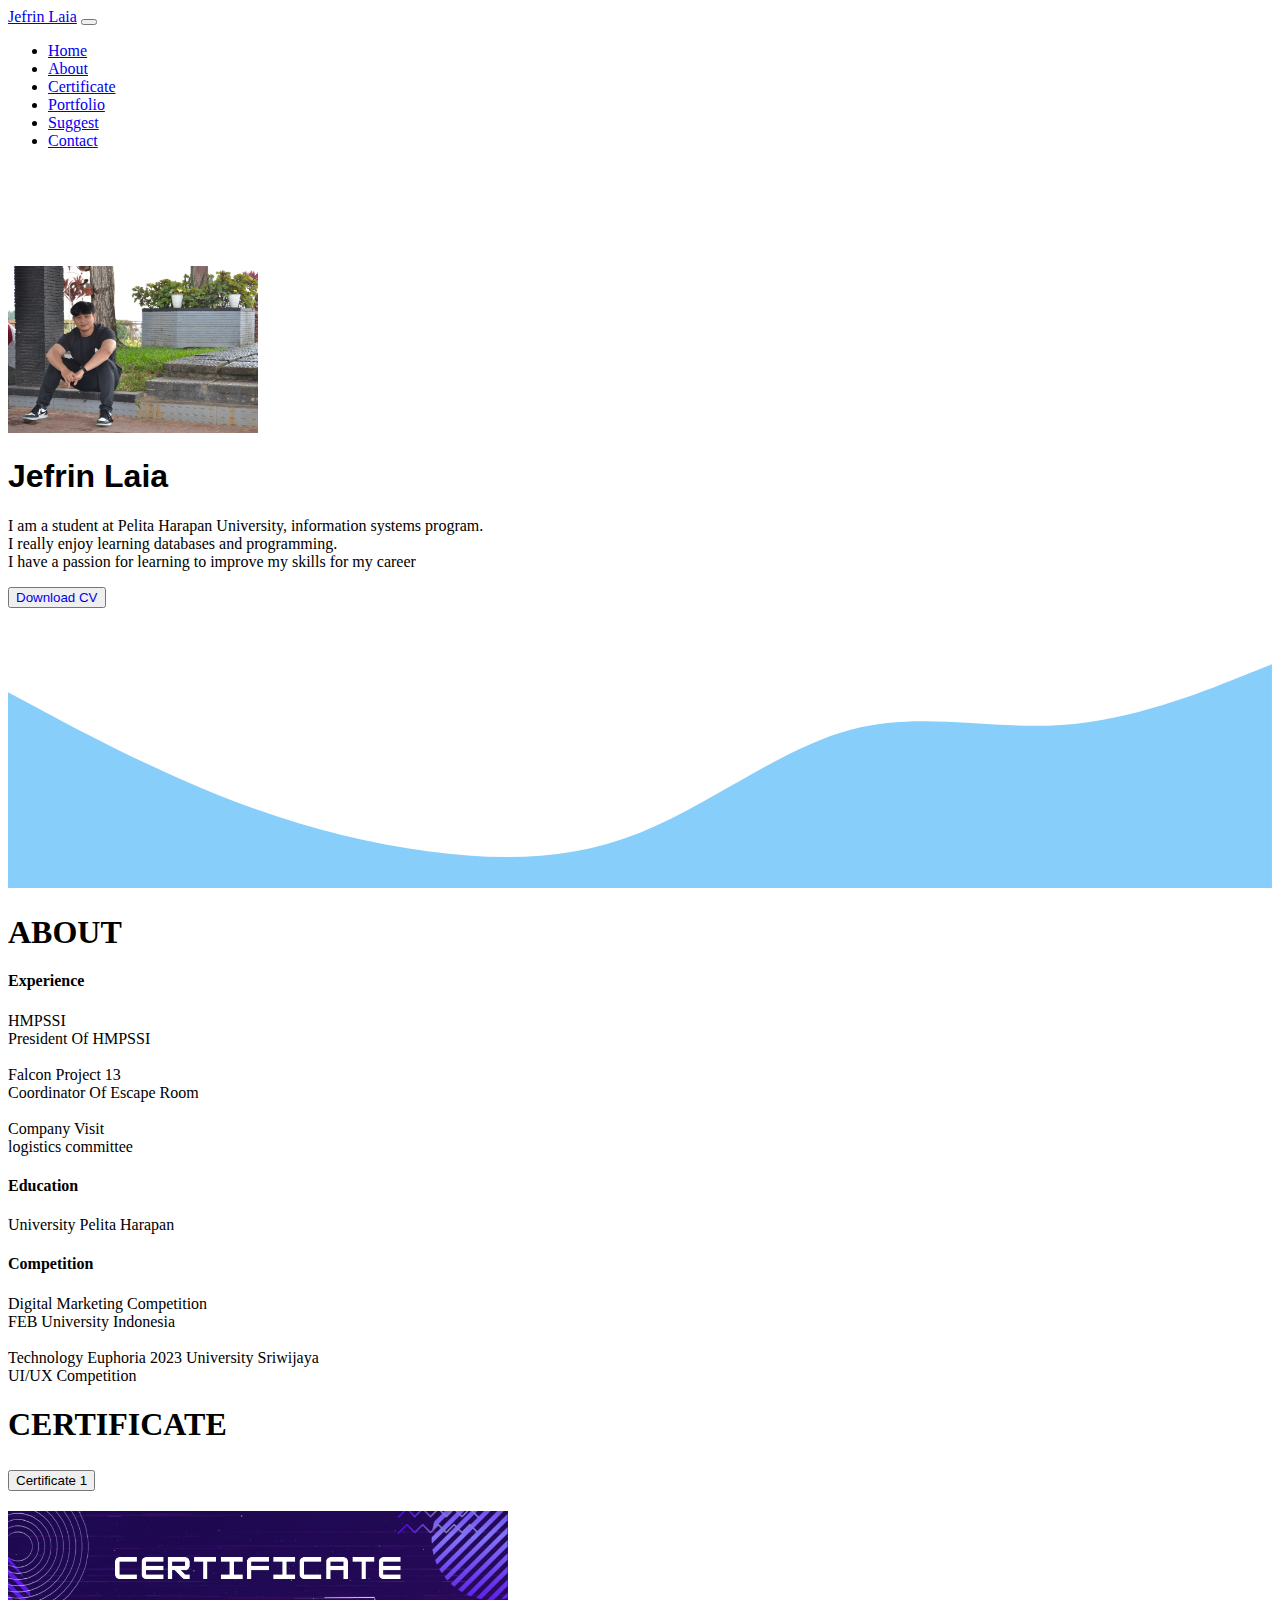
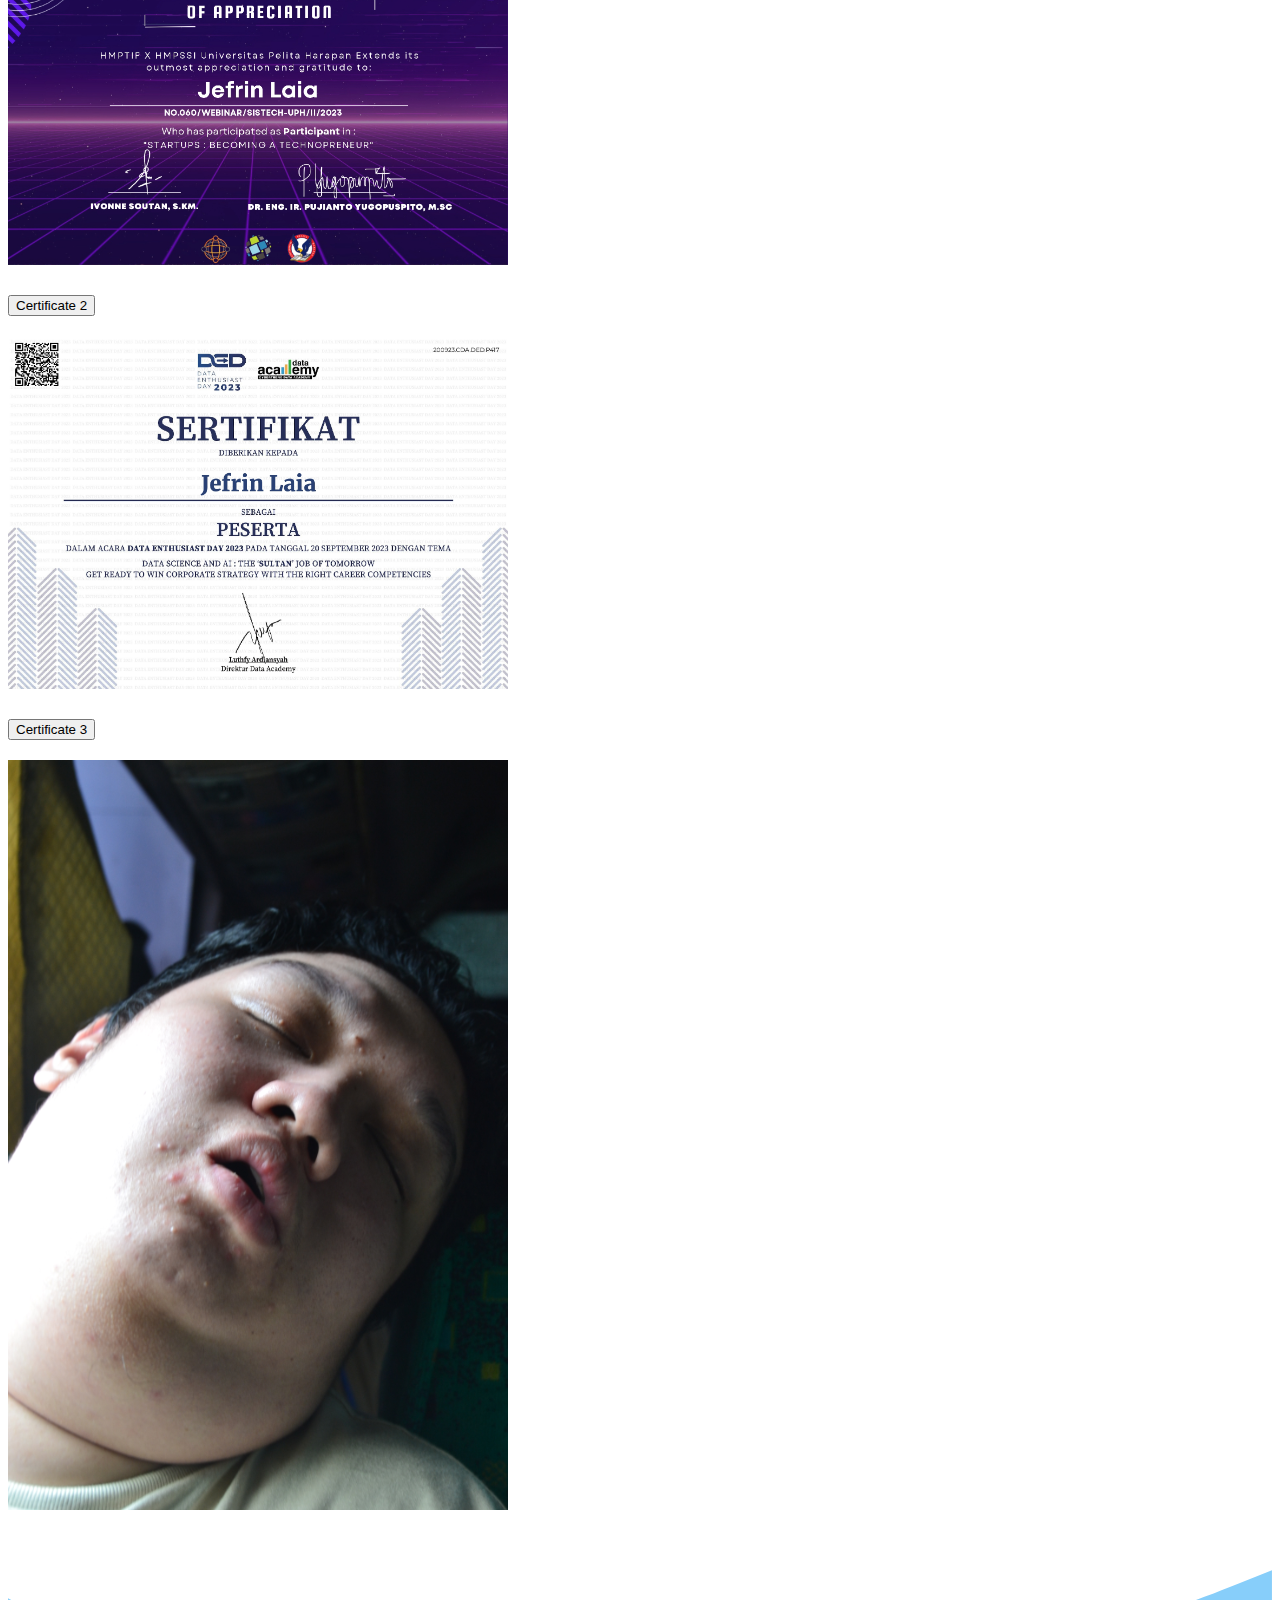
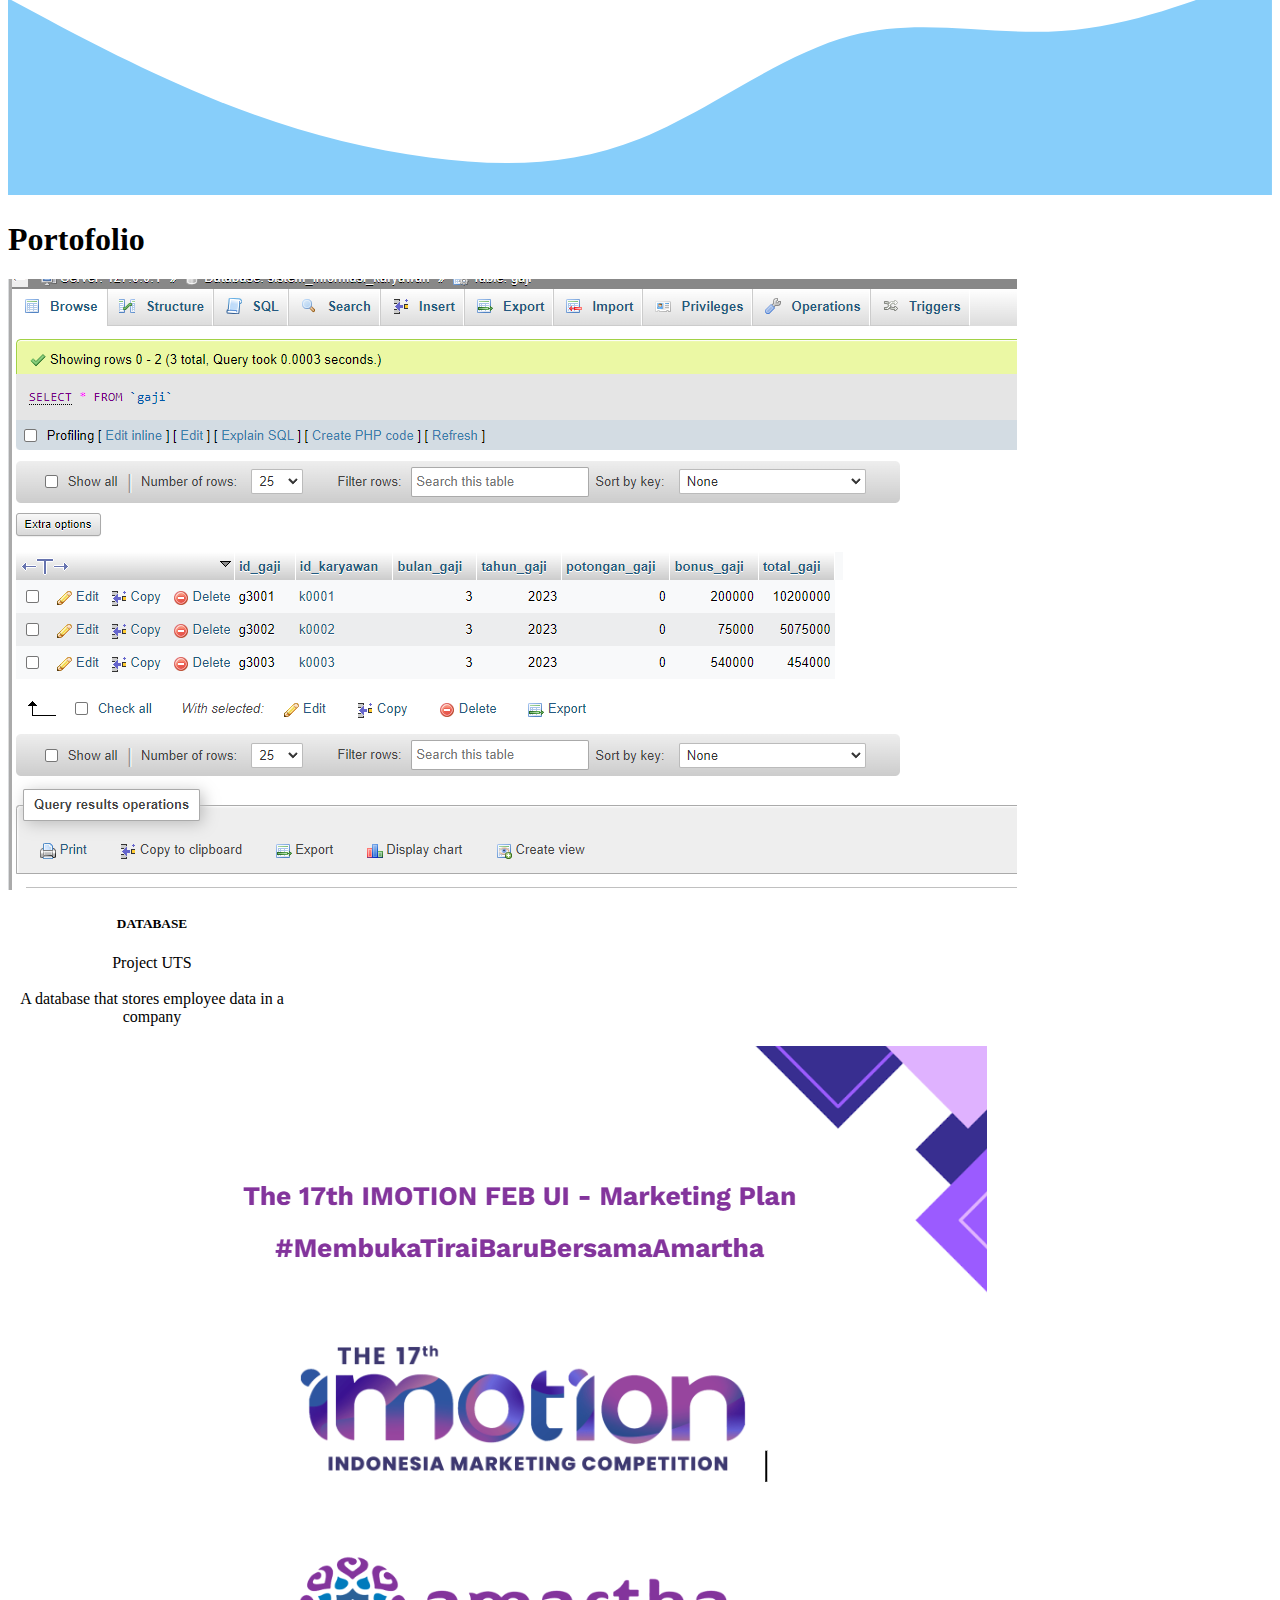
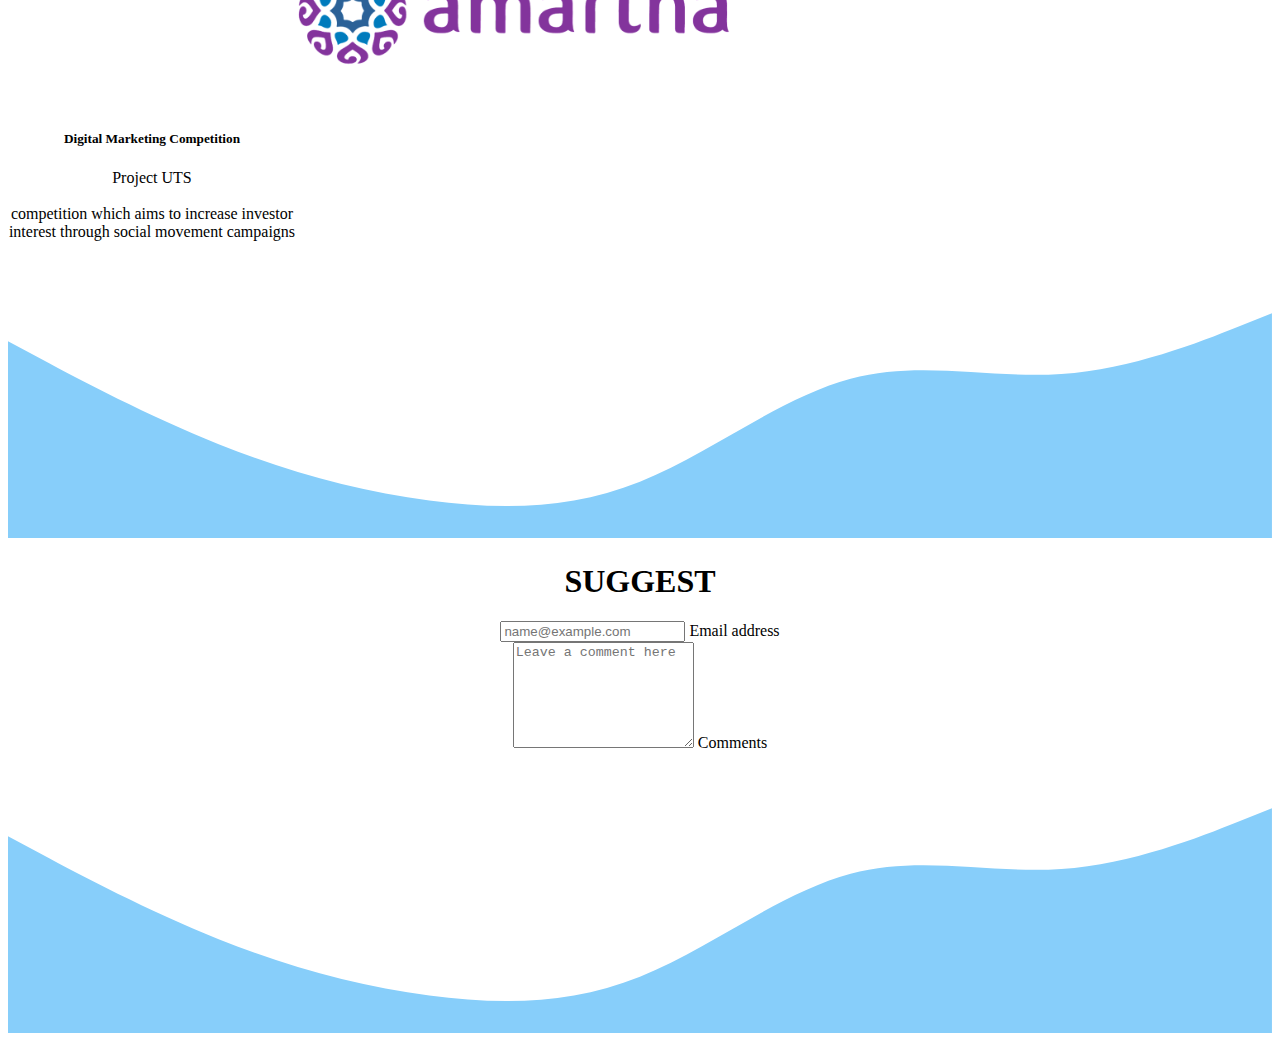
<file: index.html>
<!doctype html>
<html lang="en">
  <head>
    <meta charset="utf-8">
    <meta name="viewport" content="width=device-width, initial-scale=1">
    <title>Portofolio</title>
    <link href="https://cdn.jsdelivr.net/npm/bootstrap@5.3.2/dist/css/bootstrap.min.css" rel="stylesheet" integrity="sha384-T3c6CoIi6uLrA9TneNEoa7RxnatzjcDSCmG1MXxSR1GAsXEV/Dwwykc2MPK8M2HN" crossorigin="anonymous">
    <link rel="stylesheet" href="stlye.css">
  
  </head>
  <body>

    <nav class="navbar navbar-expand-lg navbar-light fixed-top bg-info-subtle"> 
        <div class="container ">
            <a class="navbar-brand" href="#">Jefrin Laia</a>
            <button class="navbar-toggler" type="button" data-bs-toggle="collapse" data-bs-target="#navbarNav" aria-controls="navbarNav" aria-expanded="false" aria-label="Toggle navigation">
                <span class="navbar-toggler-icon"></span>
            </button>
            <div class="collapse navbar-collapse justify-content-end" id="navbarNav">
                <ul class="navbar-nav">
                    <li class="nav-item">
                        <a class="nav-link active" aria-current="page" href="#home">Home</a>
                    </li>
                    <li class="nav-item">
                        <a class="nav-link" href="#about">About</a>
                    </li>
                    <li class="nav-item">
                        <a class="nav-link" href="#certificate">Certificate</a>
                    </li>
                    <li class="nav-item">
                        <a class="nav-link" href="#portofolio">Portfolio</a>
                    </li>
                    <li class="nav-item">
                        <a class="nav-link" href="#suggest">Suggest</a>
                    </li>
                    <li class="nav-item">
                        <a class="nav-link" href="contac.html">Contact</a>
                    </li>
                </ul>
            </div>
        </div>
    </nav>
    
    <section id="home">
        <div class="jumbotron text-center">
            <img
                src="img/DSC_8412.JPG"
                style="width: 250px; margin-top: 100px;"
                class="img-thumbnail rounded-circle"
            />
            <h1 style="font-family: Arial, Helvetica, sans-serif;">
                Jefrin Laia
               
            </h1>
            <p class="fs-6 text-start text-center">
                I am a student at Pelita Harapan University, information systems program. <br> I really enjoy learning databases and programming. <br>I have a passion for learning to improve my skills for my career
            </p>
            <button type="button" class="btn btn-lg btn-outline-dark mt-3 bg-info-subtle">
                <a class="text-black"
                   style="text-decoration: none;"
                   href="#"
                   target="_blank"
                >
                    Download CV
                </a>
            </button>
            <svg xmlns="http://www.w3.org/2000/svg" viewBox="0 0 1440 320">
                <path fill="#87CEFA" fill-opacity="1" d="M0,96L40,117.3C80,139,160,181,240,213.3C320,245,400,267,480,277.3C560,288,640,288,720,256C800,224,880,160,960,138.7C1040,117,1120,139,1200,133.3C1280,128,1360,96,1400,80L1440,64L1440,320L1400,320C1360,320,1280,320,1200,320C1120,320,1040,320,960,320C880,320,800,320,720,320C640,320,560,320,480,320C400,320,320,320,240,320C160,320,80,320,40,320L0,320Z"></path>
              </svg>
        </div>
    </section>

    <section id="about" class="text-black  bg-info-subtle" style="background-color: white;">
        <div class="container ">
            <h1 class="display-4 text text-center "><strong>ABOUT</strong></h1>
            <div class="row">
                <div class="col text-center">
                <h4 >Experience</h4>
                <li class="bro">
                    HMPSSI
                    <br>
                    President Of HMPSSI
                </li>
                <br>
                <li class="bro">
                    Falcon Project 13
                    <br>
                    Coordinator Of Escape Room
                </li>
                <br>
                <li class="bro">
                    Company Visit 
                    <br>
                    logistics committee
                </li>

                </div>
                <div class="col text-center">
                 <h4>Education</h4>
                 <p>University Pelita Harapan</p>
                </div>
                <div class="col text-center">
                <h4>Competition</h4>
                Digital Marketing Competition
                <li class="bro">FEB University Indonesia</li>
                <br>
                Technology Euphoria 2023 University Sriwijaya
                <li class="bro">UI/UX Competition</li>
                </div>
            
            </div>
        </div>
    </section>

    <section id="certificate">
      <div class="countener bg-info-subtle ">
        <h1 class="display-4 text-center"><strong>CERTIFICATE</strong></h1>
        <div class="accordion" id="accordionExample">
          <div class="accordion-item">
            <h2 class="accordion-header" id="headingOne">
            </h2>
            <div class="accordion" id="accordionPanelsStayOpenExample">
              <div class="accordion-item">
                <h2 class="accordion-header">
                  <button class="accordion-button" type="button" data-bs-toggle="collapse" data-bs-target="#panelsStayOpen-collapseOne" aria-expanded="true" aria-controls="panelsStayOpen-collapseOne">
                    Certificate 1
                  </button>
                </h2>
                <div id="panelsStayOpen-collapseOne" class="accordion-collapse collapse show">
                  <div class="accordion-body text-center">
                    <img
                        src="img/ggser.jpg"
                        style="width: 500px;"
                        
                     />
                  </div>
                </div>
              </div>
              <div class="accordion-item ">
                <h2 class="accordion-header">
                  <button class="accordion-button collapsed" type="button" data-bs-toggle="collapse" data-bs-target="#panelsStayOpen-collapseTwo" aria-expanded="false" aria-controls="panelsStayOpen-collapseTwo">
                    Certificate 2
                  </button>
                </h2>
                <div id="panelsStayOpen-collapseTwo" class="accordion-collapse collapse">
                  <div class="accordion-body text-center">
                    <img
                    src="img/ser.jpg"
                    style="width: 500px;"
                    
                 />
                  </div>
                </div>
              </div>
              <div class="accordion-item">
                <h2 class="accordion-header">
                  <button class="accordion-button collapsed" type="button" data-bs-toggle="collapse" data-bs-target="#panelsStayOpen-collapseThree" aria-expanded="false" aria-controls="panelsStayOpen-collapseThree">
                    Certificate 3
                  </button>
                </h2>
                <div id="panelsStayOpen-collapseThree" class="accordion-collapse collapse">
                  <div class="accordion-body text-center">
                    <img
                    src="img/DSC_7781.JPG"
                    style="width: 500px;"
                    
                 />
                  </div>
                </div>
              </div>
              <svg xmlns="http://www.w3.org/2000/svg" viewBox="0 0 1440 320">
                <path fill="#87CEFA" fill-opacity="1" d="M0,96L40,117.3C80,139,160,181,240,213.3C320,245,400,267,480,277.3C560,288,640,288,720,256C800,224,880,160,960,138.7C1040,117,1120,139,1200,133.3C1280,128,1360,96,1400,80L1440,64L1440,320L1400,320C1360,320,1280,320,1200,320C1120,320,1040,320,960,320C880,320,800,320,720,320C640,320,560,320,480,320C400,320,320,320,240,320C160,320,80,320,40,320L0,320Z"></path>
              </svg>
    </section>

    <section id="portofolio" style="background-color: white">
        <div class="container-fluid bg-info-subtle">
          <h1 class="text-center" >Portofolio</h1>
          
         
          <div class="container-fluid" style="text-align: center;">
            <div class="row justify-content-center">
              <div class="col-xl-4 col-xs-12 d-flex justify-content-center" style="margin-top: 20px;">
                <div class="card" style="width: 18rem;">
                  <img src="img/database.png" class="card-img-top"/>
                  <div class="card-body">
                    <h5 class="card-title">DATABASE</h5>
                    <p class="card-text" style="text-align: center;">Project UTS<br>
                    <br>A database that stores employee data in a company
                  </div>
                </div>
              </div>
              <div class="col-xl-4 col-xs-12 d-flex justify-content-center" style="margin-top: 20px;">
                <div class="card" style="width: 18rem;">
                  <img src="img/Cuplikan layar 2023-11-06 230717.png" class="card-img-top"/>
                  <div class="card-body">
                    <h5 class="card-title" >Digital Marketing Competition</h5>
                    <p class="card-text" style="text-align: center;">Project UTS<br>
                    <br>competition which aims to increase investor interest through social movement campaigns
                    </p>
                  </div>
                </div>
              </div>
             
        </div>

        <svg xmlns="http://www.w3.org/2000/svg" viewBox="0 0 1440 320">
            <path fill="#87CEFA" fill-opacity="1" d="M0,96L40,117.3C80,139,160,181,240,213.3C320,245,400,267,480,277.3C560,288,640,288,720,256C800,224,880,160,960,138.7C1040,117,1120,139,1200,133.3C1280,128,1360,96,1400,80L1440,64L1440,320L1400,320C1360,320,1280,320,1200,320C1120,320,1040,320,960,320C880,320,800,320,720,320C640,320,560,320,480,320C400,320,320,320,240,320C160,320,80,320,40,320L0,320Z"></path>
          </svg>

    <section id="suggest" class="pt-3">
        <div class="container">
            <h1 class="display-4 text-center"><strong>SUGGEST</strong></h1>
            <div class="row">
                <div class="form-floating mb-3">
                    <input 
                        type="email" 
                        class="form-control" 
                        id="floatingInputDisabled" 
                        placeholder="name@example.com"
                    />
                    <label for="floatingInputDisabled">Email address</label>
                </div>
                <div class="form-floating mb-3">
                    <textarea class="form-control" 
                    placeholder="Leave a comment here" 
                    id="floatingTextareaDisabled"
                    style="height: 100px;"
                    ></textarea>
                    <label for ="floatingTextareaDisabled">Comments</label>
                </div>
            </div>
        </div>
        <svg xmlns="http://www.w3.org/2000/svg" viewBox="0 0 1440 320">
            <path fill="#87CEFA" fill-opacity="1" d="M0,96L40,117.3C80,139,160,181,240,213.3C320,245,400,267,480,277.3C560,288,640,288,720,256C800,224,880,160,960,138.7C1040,117,1120,139,1200,133.3C1280,128,1360,96,1400,80L1440,64L1440,320L1400,320C1360,320,1280,320,1200,320C1120,320,1040,320,960,320C880,320,800,320,720,320C640,320,560,320,480,320C400,320,320,320,240,320C160,320,80,320,40,320L0,320Z"></path>
          </svg>
    </section>





    
    <script src="https://cdn.jsdelivr.net/npm/@popperjs/core@2.11.8/dist/umd/popper.min.js" integrity="sha384-I7E8VVD/ismYTF4hNIPjVp/Zjvgyol6VFvRkX/vR+Vc4jQkC+hVqc2pM8ODewa9r" crossorigin="anonymous"></script>
    <script src="https://cdn.jsdelivr.net/npm/bootstrap@5.3.2/dist/js/bootstrap.min.js" integrity="sha384-BBtl+eGJRgqQAUMxJ7pMwbEyER4l1g+O15P+16Ep7Q9Q+zqX6gSbd85u4mG4QzX+" crossorigin="anonymous"></script>
</body>
</html>
</file>
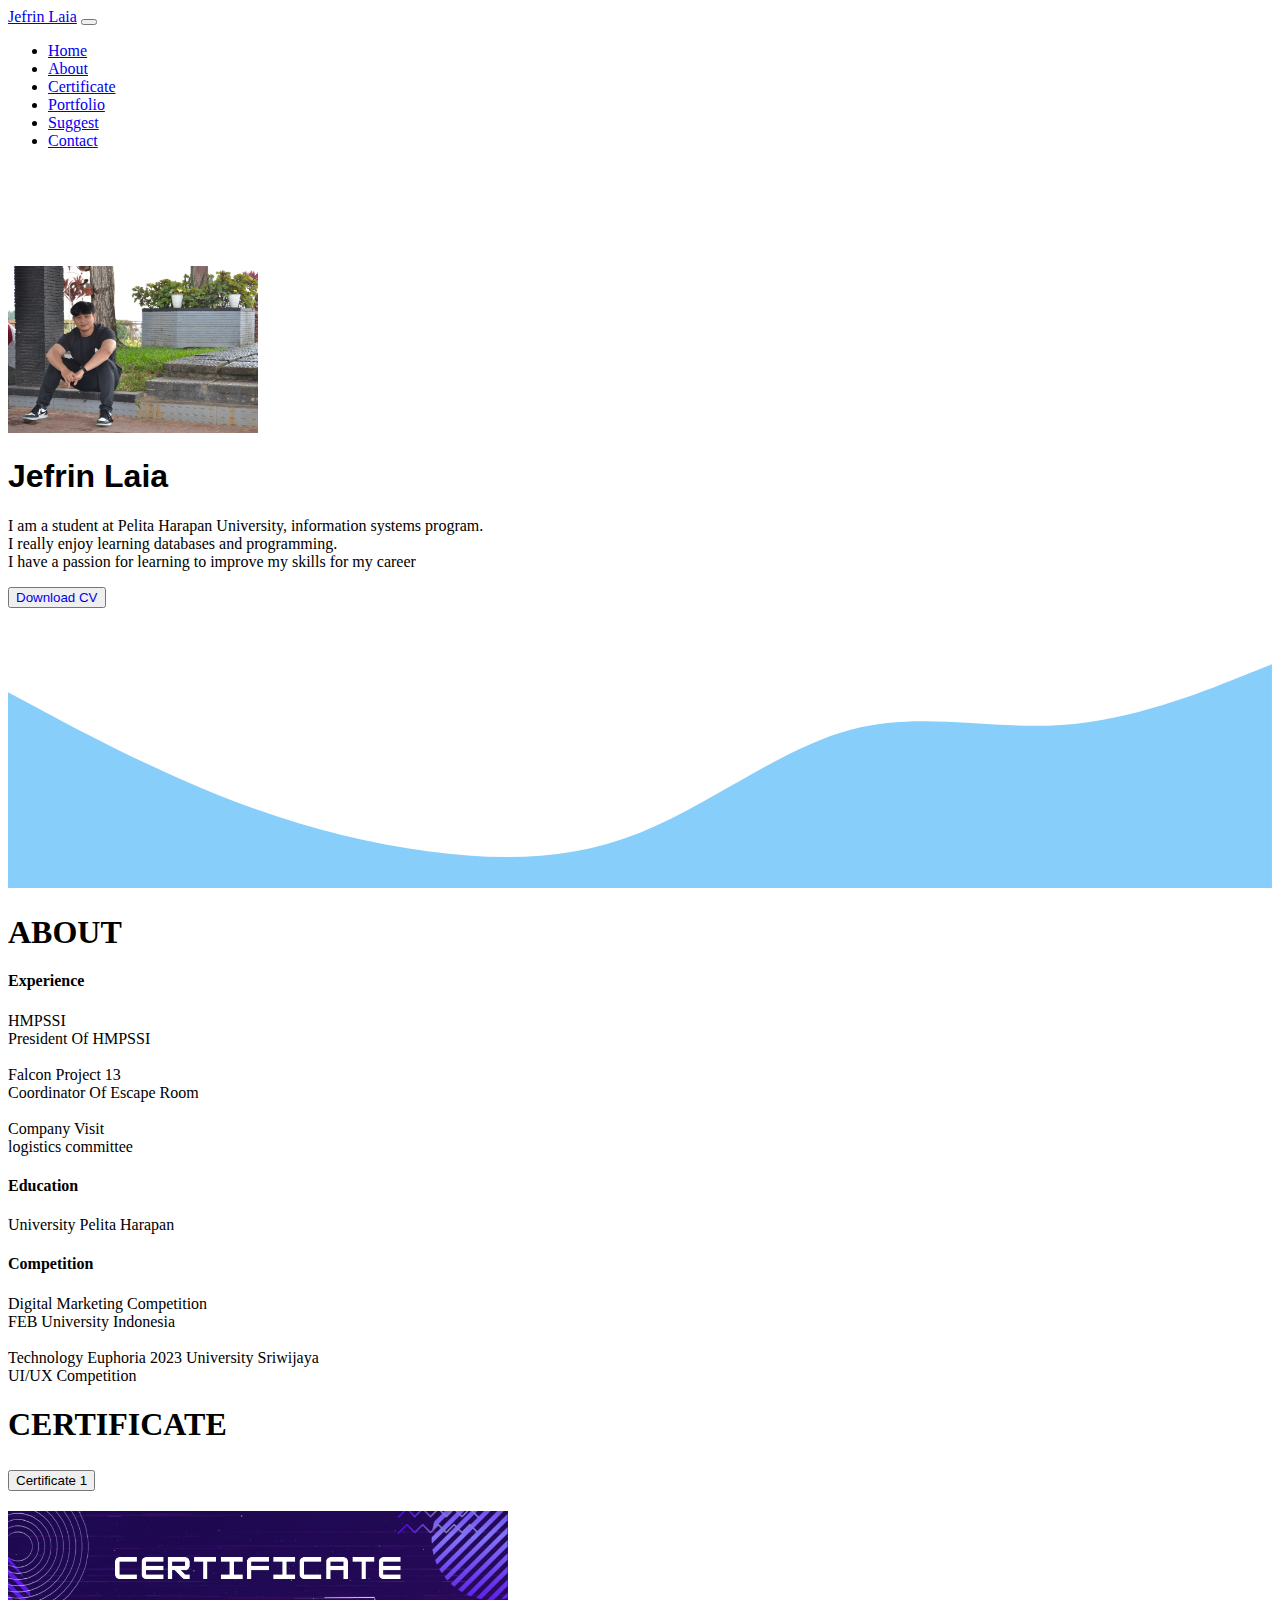
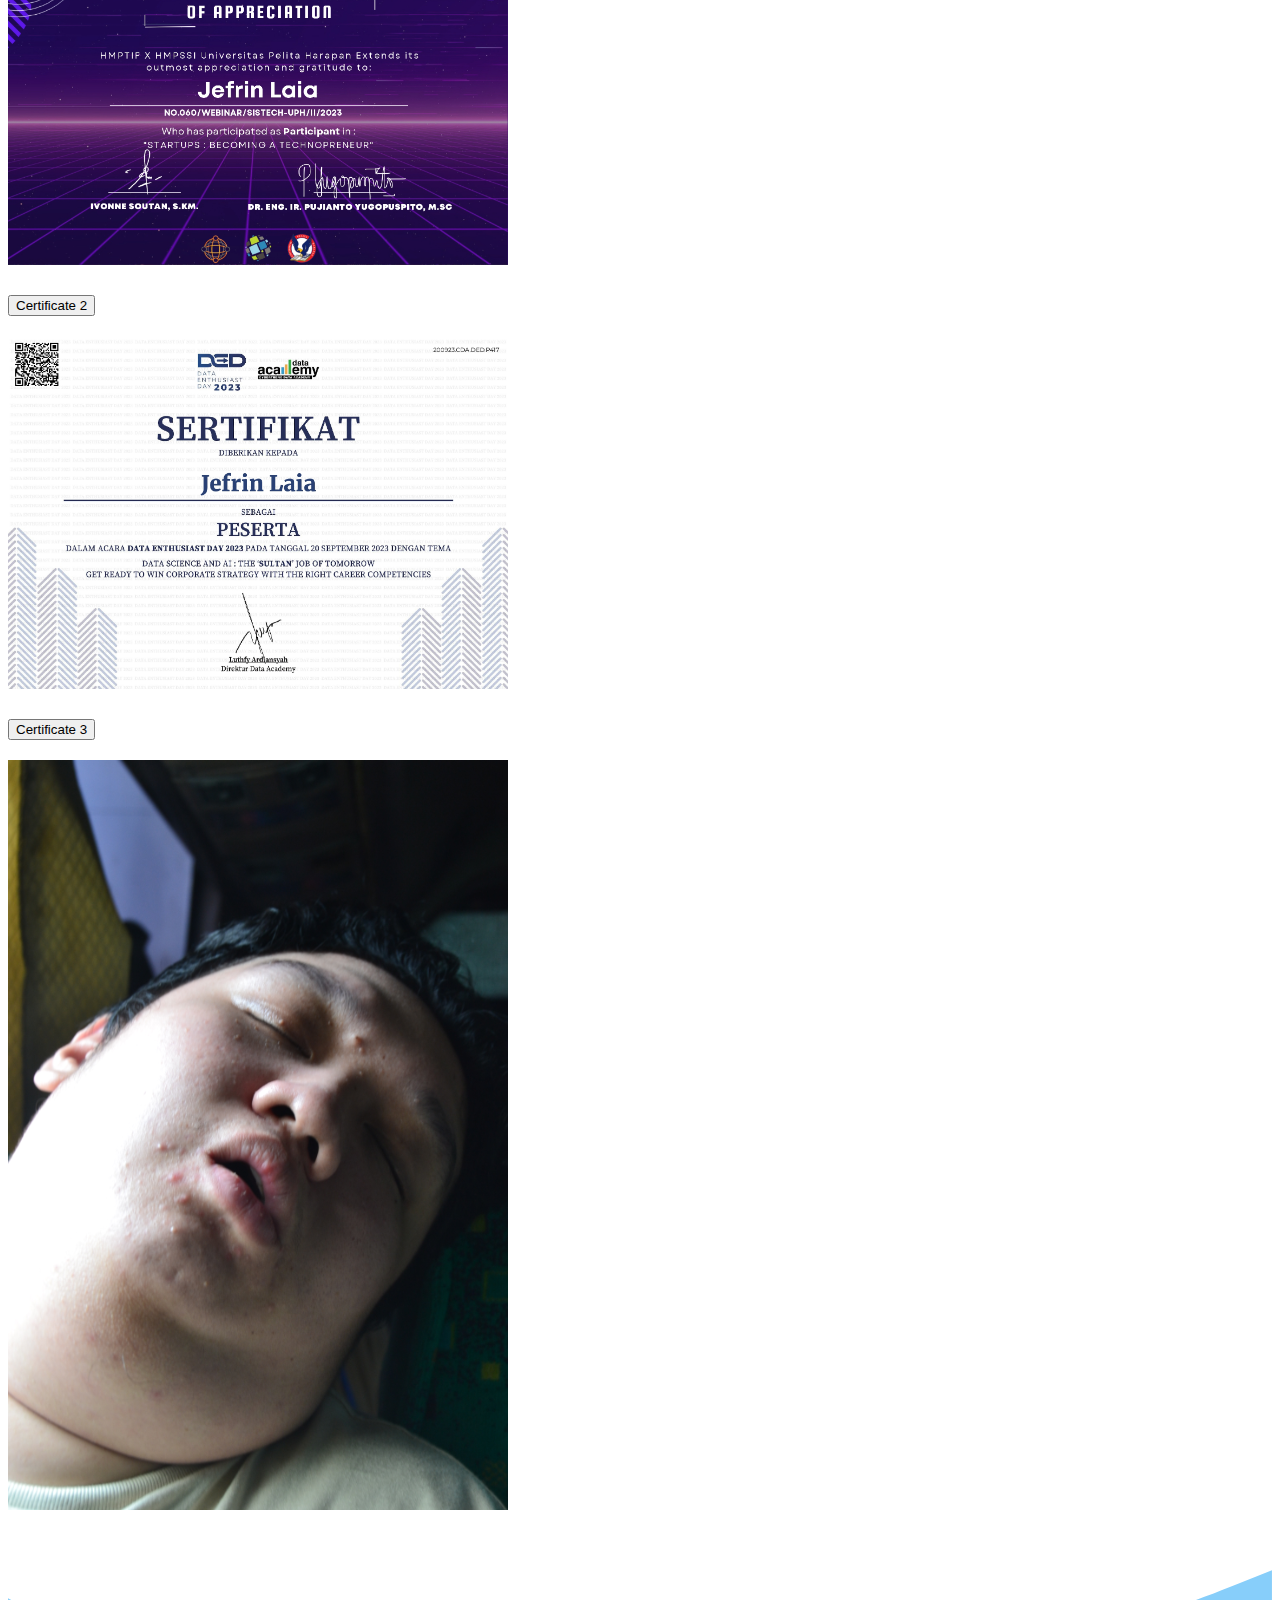
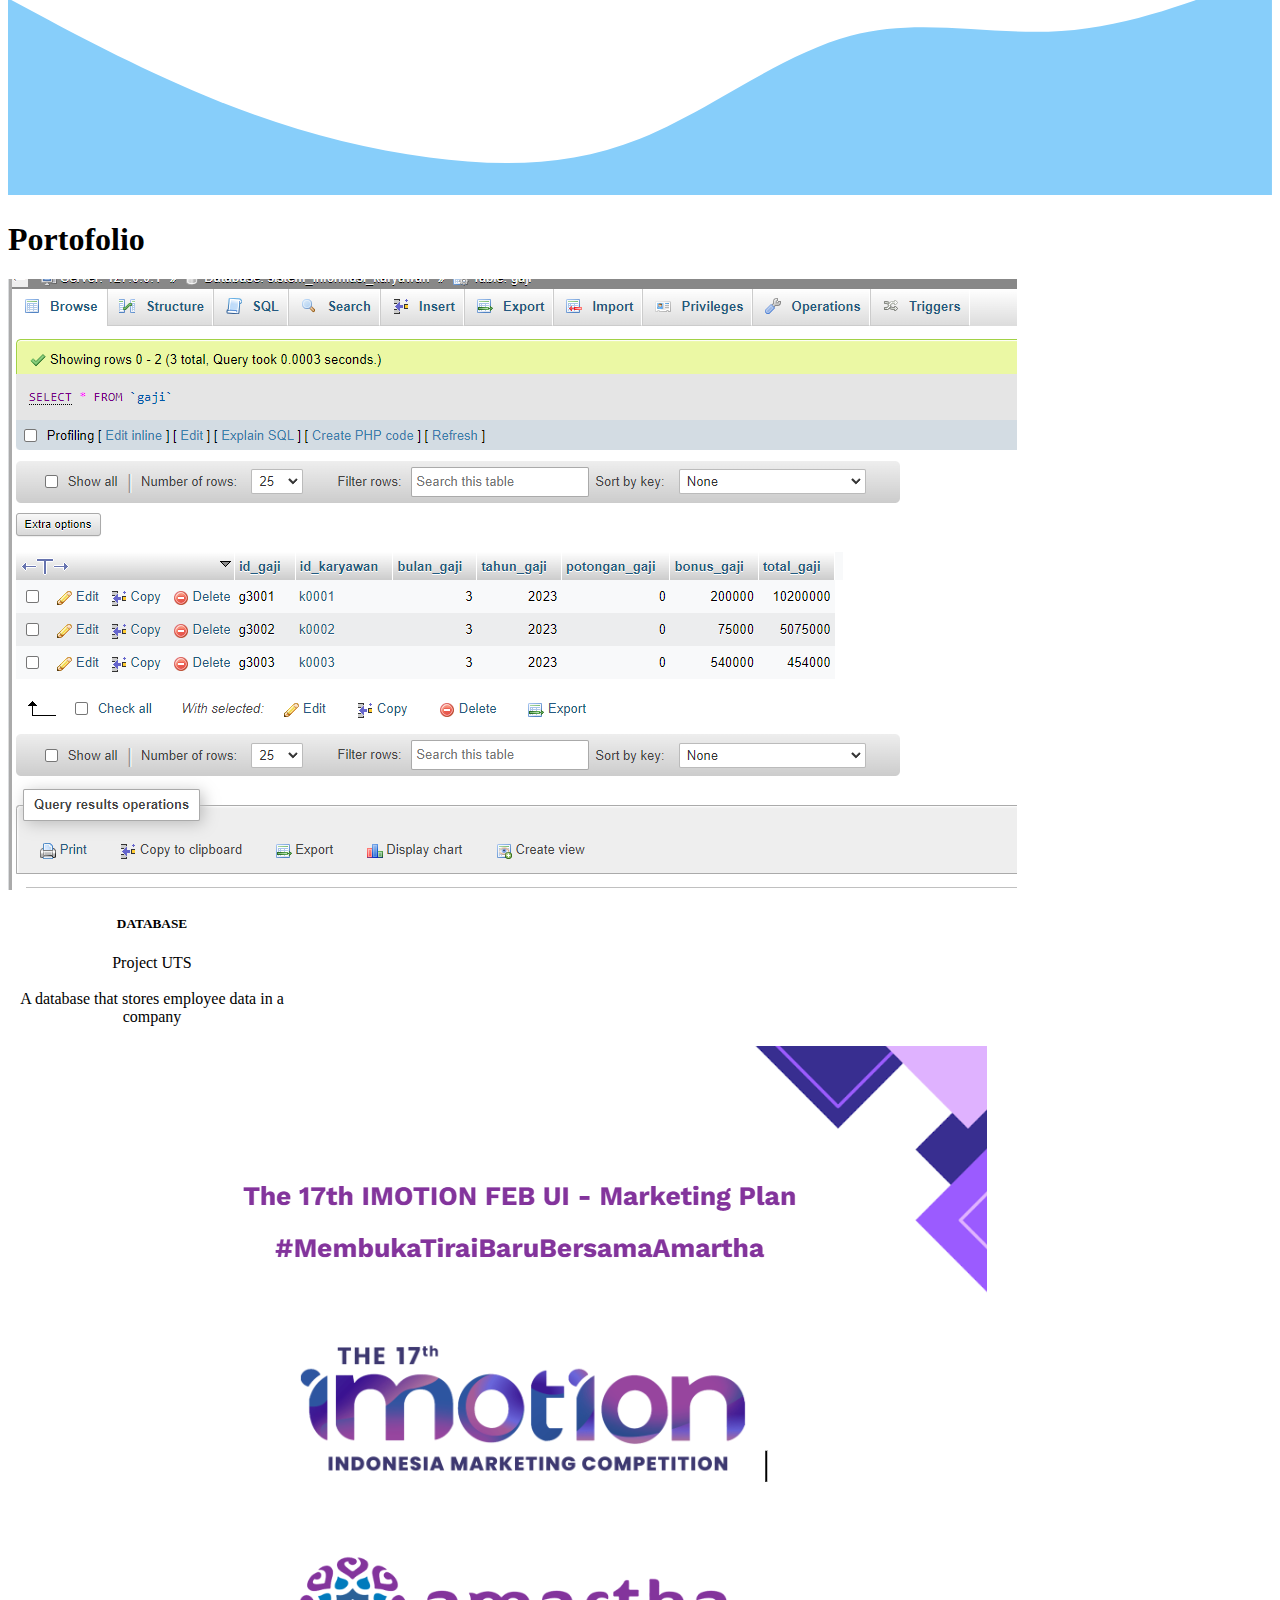
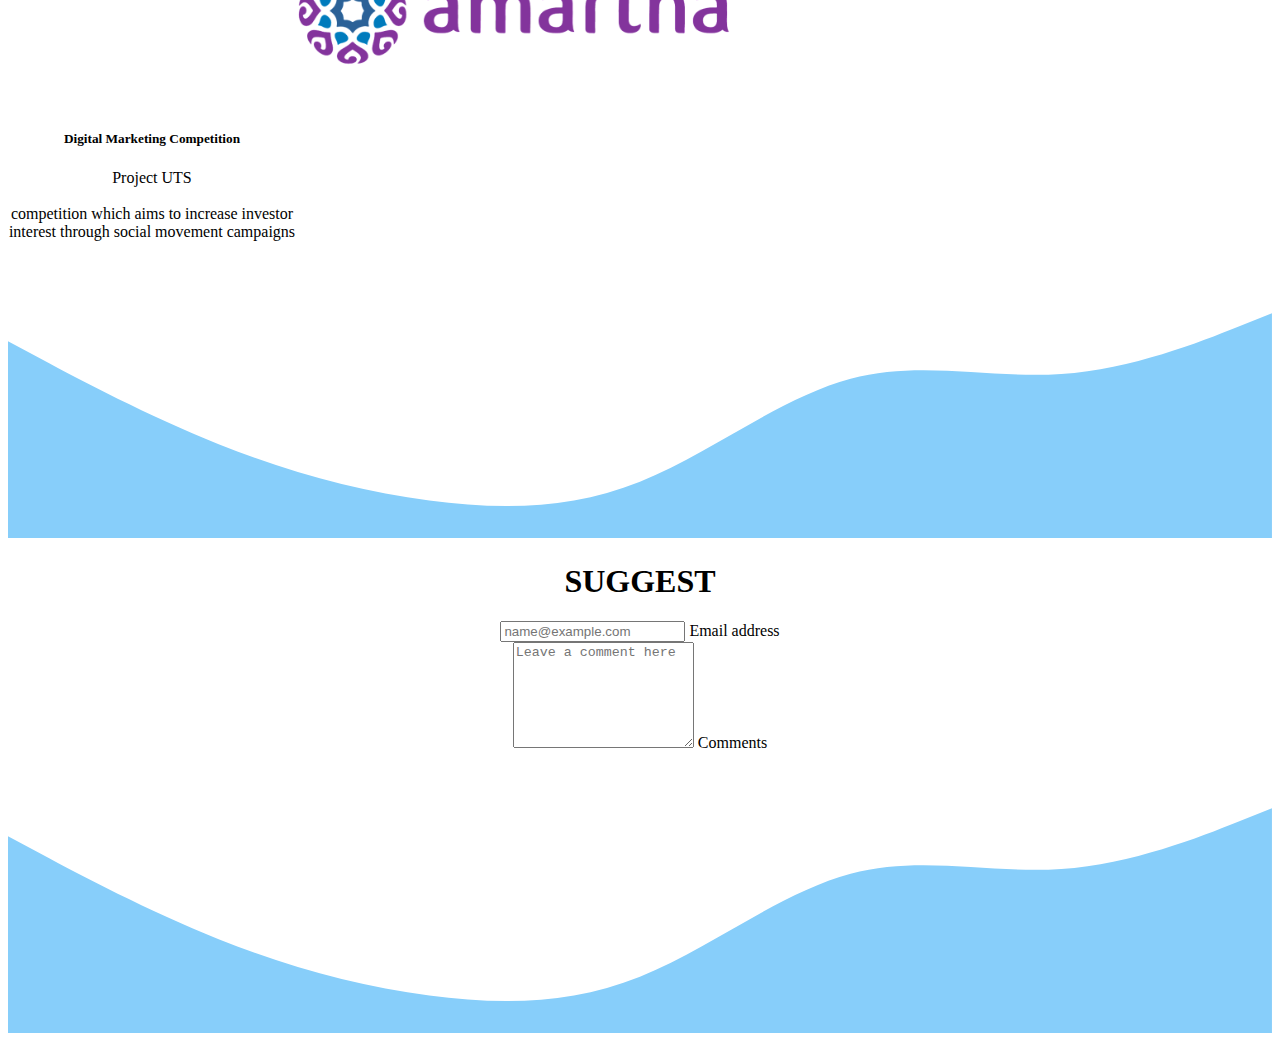
<file: portofolio.html>
<!doctype html>
<html lang="en">
  <head>
    <meta charset="utf-8">
    <meta name="viewport" content="width=device-width, initial-scale=1">
    <title>Portofolio</title>
    <link href="https://cdn.jsdelivr.net/npm/bootstrap@5.3.2/dist/css/bootstrap.min.css" rel="stylesheet" integrity="sha384-T3c6CoIi6uLrA9TneNEoa7RxnatzjcDSCmG1MXxSR1GAsXEV/Dwwykc2MPK8M2HN" crossorigin="anonymous">
    <link rel="stylesheet" href="stlye.css">
  
  </head>
  <body>

    <nav class="navbar navbar-expand-lg navbar-light fixed-top bg-info-subtle"> 
        <div class="container ">
            <a class="navbar-brand" href="#">Jefrin Laia</a>
            <button class="navbar-toggler" type="button" data-bs-toggle="collapse" data-bs-target="#navbarNav" aria-controls="navbarNav" aria-expanded="false" aria-label="Toggle navigation">
                <span class="navbar-toggler-icon"></span>
            </button>
            <div class="collapse navbar-collapse justify-content-end" id="navbarNav">
                <ul class="navbar-nav">
                    <li class="nav-item">
                        <a class="nav-link active" aria-current="page" href="#home">Home</a>
                    </li>
                    <li class="nav-item">
                        <a class="nav-link" href="#about">About</a>
                    </li>
                    <li class="nav-item">
                        <a class="nav-link" href="#certificate">Certificate</a>
                    </li>
                    <li class="nav-item">
                        <a class="nav-link" href="#portofolio">Portfolio</a>
                    </li>
                    <li class="nav-item">
                        <a class="nav-link" href="#suggest">Suggest</a>
                    </li>
                    <li class="nav-item">
                        <a class="nav-link" href="contac.html">Contact</a>
                    </li>
                </ul>
            </div>
        </div>
    </nav>
    
    <section id="home">
        <div class="jumbotron text-center">
            <img
                src="../img/DSC_8412.JPG"
                style="width: 250px; margin-top: 100px;"
                class="img-thumbnail rounded-circle"
            />
            <h1 style="font-family: Arial, Helvetica, sans-serif;">
                Jefrin Laia
               
            </h1>
            <p class="fs-6 text-start text-center">
                I am a student at Pelita Harapan University, information systems program. <br> I really enjoy learning databases and programming. <br>I have a passion for learning to improve my skills for my career
            </p>
            <button type="button" class="btn btn-lg btn-outline-dark mt-3 bg-info-subtle">
                <a class="text-black"
                   style="text-decoration: none;"
                   href="#"
                   target="_blank"
                >
                    Download CV
                </a>
            </button>
            <svg xmlns="http://www.w3.org/2000/svg" viewBox="0 0 1440 320">
                <path fill="#87CEFA" fill-opacity="1" d="M0,96L40,117.3C80,139,160,181,240,213.3C320,245,400,267,480,277.3C560,288,640,288,720,256C800,224,880,160,960,138.7C1040,117,1120,139,1200,133.3C1280,128,1360,96,1400,80L1440,64L1440,320L1400,320C1360,320,1280,320,1200,320C1120,320,1040,320,960,320C880,320,800,320,720,320C640,320,560,320,480,320C400,320,320,320,240,320C160,320,80,320,40,320L0,320Z"></path>
              </svg>
        </div>
    </section>

    <section id="about" class="text-black  bg-info-subtle" style="background-color: white;">
        <div class="container ">
            <h1 class="display-4 text text-center "><strong>ABOUT</strong></h1>
            <div class="row">
                <div class="col text-center">
                <h4 >Experience</h4>
                <li class="bro">
                    HMPSSI
                    <br>
                    President Of HMPSSI
                </li>
                <br>
                <li class="bro">
                    Falcon Project 13
                    <br>
                    Coordinator Of Escape Room
                </li>
                <br>
                <li class="bro">
                    Company Visit 
                    <br>
                    logistics committee
                </li>

                </div>
                <div class="col text-center">
                 <h4>Education</h4>
                 <p>University Pelita Harapan</p>
                </div>
                <div class="col text-center">
                <h4>Competition</h4>
                Digital Marketing Competition
                <li class="bro">FEB University Indonesia</li>
                <br>
                Technology Euphoria 2023 University Sriwijaya
                <li class="bro">UI/UX Competition</li>
                </div>
            
            </div>
        </div>
    </section>

    <section id="certificate">
      <div class="countener bg-info-subtle ">
        <h1 class="display-4 text-center"><strong>CERTIFICATE</strong></h1>
        <div class="accordion" id="accordionExample">
          <div class="accordion-item">
            <h2 class="accordion-header" id="headingOne">
            </h2>
            <div class="accordion" id="accordionPanelsStayOpenExample">
              <div class="accordion-item">
                <h2 class="accordion-header">
                  <button class="accordion-button" type="button" data-bs-toggle="collapse" data-bs-target="#panelsStayOpen-collapseOne" aria-expanded="true" aria-controls="panelsStayOpen-collapseOne">
                    Certificate 1
                  </button>
                </h2>
                <div id="panelsStayOpen-collapseOne" class="accordion-collapse collapse show">
                  <div class="accordion-body text-center">
                    <img
                        src="../img/ggser.jpg"
                        style="width: 500px;"
                        
                     />
                  </div>
                </div>
              </div>
              <div class="accordion-item ">
                <h2 class="accordion-header">
                  <button class="accordion-button collapsed" type="button" data-bs-toggle="collapse" data-bs-target="#panelsStayOpen-collapseTwo" aria-expanded="false" aria-controls="panelsStayOpen-collapseTwo">
                    Certificate 2
                  </button>
                </h2>
                <div id="panelsStayOpen-collapseTwo" class="accordion-collapse collapse">
                  <div class="accordion-body text-center">
                    <img
                    src="../img/ser.jpg"
                    style="width: 500px;"
                    
                 />
                  </div>
                </div>
              </div>
              <div class="accordion-item">
                <h2 class="accordion-header">
                  <button class="accordion-button collapsed" type="button" data-bs-toggle="collapse" data-bs-target="#panelsStayOpen-collapseThree" aria-expanded="false" aria-controls="panelsStayOpen-collapseThree">
                    Certificate 3
                  </button>
                </h2>
                <div id="panelsStayOpen-collapseThree" class="accordion-collapse collapse">
                  <div class="accordion-body text-center">
                    <img
                    src="../img/DSC_7781.JPG"
                    style="width: 500px;"
                    
                 />
                  </div>
                </div>
              </div>
              <svg xmlns="http://www.w3.org/2000/svg" viewBox="0 0 1440 320">
                <path fill="#87CEFA" fill-opacity="1" d="M0,96L40,117.3C80,139,160,181,240,213.3C320,245,400,267,480,277.3C560,288,640,288,720,256C800,224,880,160,960,138.7C1040,117,1120,139,1200,133.3C1280,128,1360,96,1400,80L1440,64L1440,320L1400,320C1360,320,1280,320,1200,320C1120,320,1040,320,960,320C880,320,800,320,720,320C640,320,560,320,480,320C400,320,320,320,240,320C160,320,80,320,40,320L0,320Z"></path>
              </svg>
    </section>

    <section id="portofolio" style="background-color: white">
        <div class="container-fluid bg-info-subtle">
          <h1 class="text-center" >Portofolio</h1>
          
         
          <div class="container-fluid" style="text-align: center;">
            <div class="row justify-content-center">
              <div class="col-xl-4 col-xs-12 d-flex justify-content-center" style="margin-top: 20px;">
                <div class="card" style="width: 18rem;">
                  <img src="../img/database.png" class="card-img-top"/>
                  <div class="card-body">
                    <h5 class="card-title">DATABASE</h5>
                    <p class="card-text" style="text-align: center;">Project UTS<br>
                    <br>A database that stores employee data in a company
                  </div>
                </div>
              </div>
              <div class="col-xl-4 col-xs-12 d-flex justify-content-center" style="margin-top: 20px;">
                <div class="card" style="width: 18rem;">
                  <img src="../img/Cuplikan layar 2023-11-06 230717.png" class="card-img-top"/>
                  <div class="card-body">
                    <h5 class="card-title" >Digital Marketing Competition</h5>
                    <p class="card-text" style="text-align: center;">Project UTS<br>
                    <br>competition which aims to increase investor interest through social movement campaigns
                    </p>
                  </div>
                </div>
              </div>
             
        </div>

        <svg xmlns="http://www.w3.org/2000/svg" viewBox="0 0 1440 320">
            <path fill="#87CEFA" fill-opacity="1" d="M0,96L40,117.3C80,139,160,181,240,213.3C320,245,400,267,480,277.3C560,288,640,288,720,256C800,224,880,160,960,138.7C1040,117,1120,139,1200,133.3C1280,128,1360,96,1400,80L1440,64L1440,320L1400,320C1360,320,1280,320,1200,320C1120,320,1040,320,960,320C880,320,800,320,720,320C640,320,560,320,480,320C400,320,320,320,240,320C160,320,80,320,40,320L0,320Z"></path>
          </svg>

    <section id="suggest" class="pt-3">
        <div class="container">
            <h1 class="display-4 text-center"><strong>SUGGEST</strong></h1>
            <div class="row">
                <div class="form-floating mb-3">
                    <input 
                        type="email" 
                        class="form-control" 
                        id="floatingInputDisabled" 
                        placeholder="name@example.com"
                    />
                    <label for="floatingInputDisabled">Email address</label>
                </div>
                <div class="form-floating mb-3">
                    <textarea class="form-control" 
                    placeholder="Leave a comment here" 
                    id="floatingTextareaDisabled"
                    style="height: 100px;"
                    ></textarea>
                    <label for ="floatingTextareaDisabled">Comments</label>
                </div>
            </div>
        </div>
        <svg xmlns="http://www.w3.org/2000/svg" viewBox="0 0 1440 320">
            <path fill="#87CEFA" fill-opacity="1" d="M0,96L40,117.3C80,139,160,181,240,213.3C320,245,400,267,480,277.3C560,288,640,288,720,256C800,224,880,160,960,138.7C1040,117,1120,139,1200,133.3C1280,128,1360,96,1400,80L1440,64L1440,320L1400,320C1360,320,1280,320,1200,320C1120,320,1040,320,960,320C880,320,800,320,720,320C640,320,560,320,480,320C400,320,320,320,240,320C160,320,80,320,40,320L0,320Z"></path>
          </svg>
    </section>





    
    <script src="https://cdn.jsdelivr.net/npm/@popperjs/core@2.11.8/dist/umd/popper.min.js" integrity="sha384-I7E8VVD/ismYTF4hNIPjVp/Zjvgyol6VFvRkX/vR+Vc4jQkC+hVqc2pM8ODewa9r" crossorigin="anonymous"></script>
    <script src="https://cdn.jsdelivr.net/npm/bootstrap@5.3.2/dist/js/bootstrap.min.js" integrity="sha384-BBtl+eGJRgqQAUMxJ7pMwbEyER4l1g+O15P+16Ep7Q9Q+zqX6gSbd85u4mG4QzX+" crossorigin="anonymous"></script>
</body>
</html>
</file>
<file: stlye.css>
.bro{
    list-style-type: none;
}
</file>
